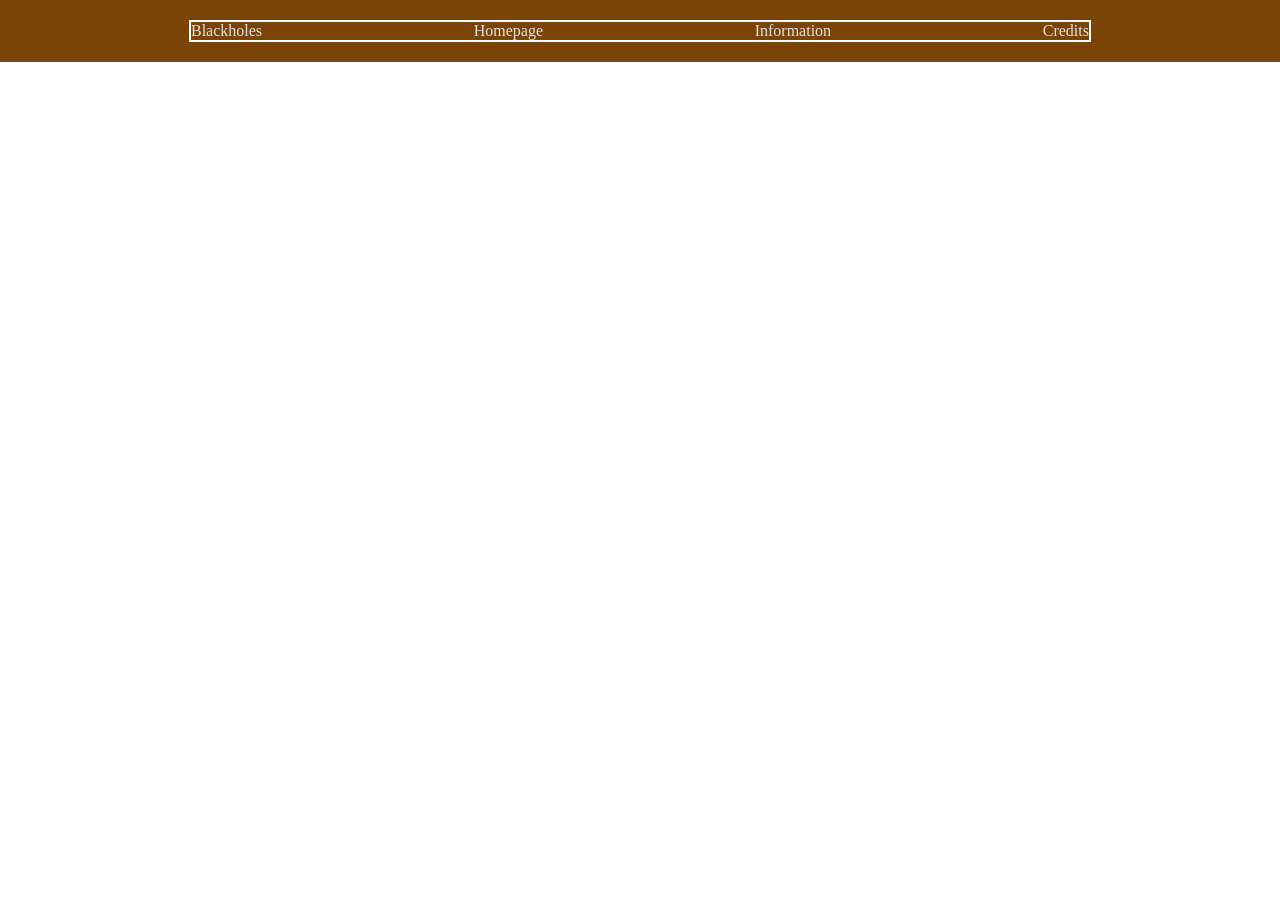
<file: index.html>
<!DOCTYPE html>
<html lang='en'>
  <head>
    <meta charset='UTF-8'/>
    <title>Webpage1</title>
    <link rel='stylesheet' href='styles.css'/>
  </head>
    <body>
    <div class='menu-container'>
      <div class='menu'>
          <div class='menu'>
            <div class='Logo'>Blackholes</div>
            <div class='homepage'>Homepage</div>
            <div class='information'>Information</div>
            <div class='credits'>Credits</div>
          </div>
        </div>
    </body>
</html>
</file>
<file: styles.css>
* {
    margin: 0;
    padding: 0;
  }
  
  .menu-container {
    color: #e9e2e2;
    background-color: #7a4406;  /* Blue */
    padding: 20px 0;
    display: flex;
    justify-content: center;    /* Add this */
  }
  
  .menu {
    border: 1px solid #fff;  /* For debugging */
    width: 900px;
     display: flex;
    justify-content: space-between;
  }
</file>
